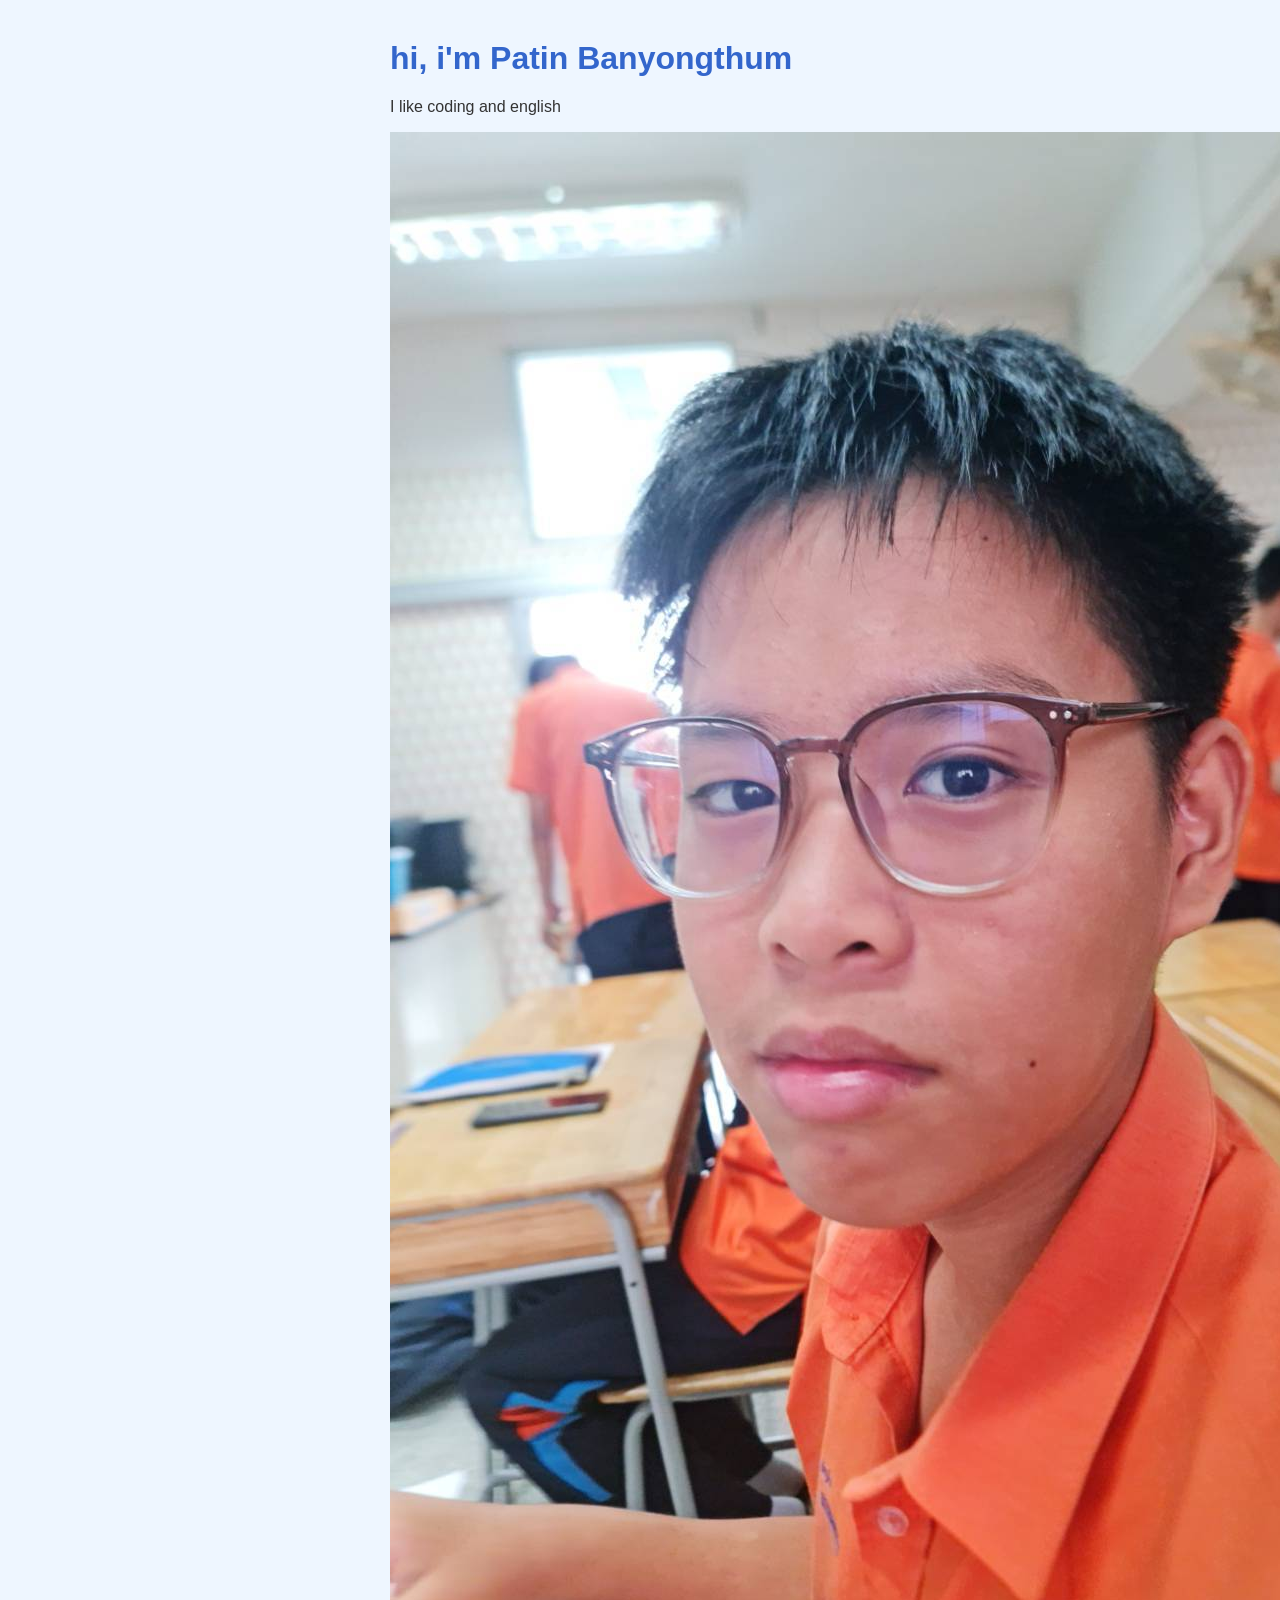
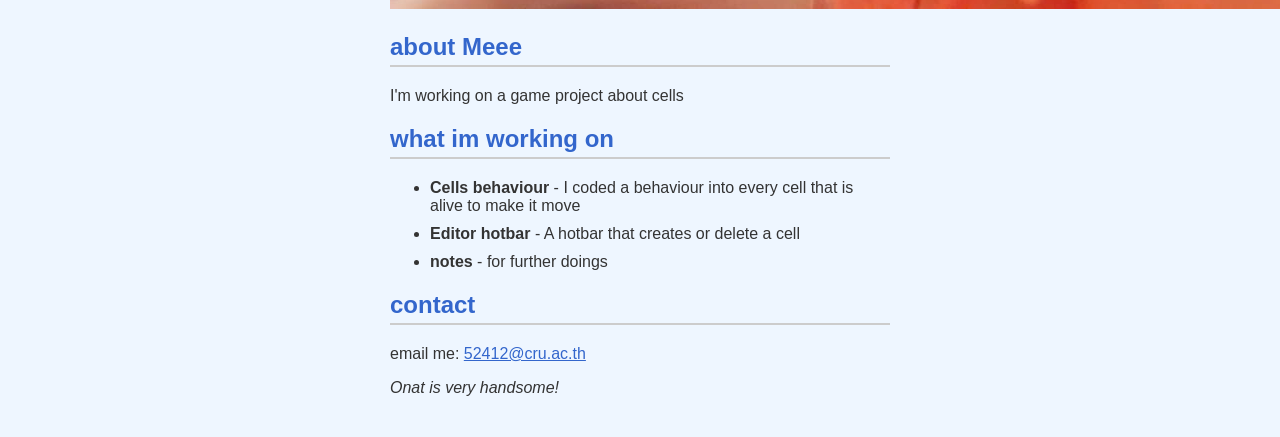
<file: index.html>
<!DOCTYPE html>
<html lang="en">
<head>
<meta charset="UTF-8">
<meta name="viewport" content="width=device-width, initial-scale=1.0">
<title>Leoven</title>
<style>
  body {
    background-color: #eef6ff;
    font-family: Verdana, sans-serif;
    color: #333;
    max-width: 500px;
    margin: 40px auto;
    padding: 0 20px;
  }

  h1 {
    color: #3366cc;
  }

  h2 {
    color: #3366cc;
    border-bottom: 2px solid #ccc;
    padding-bottom: 4px;
  }

  a {
    color: #3366cc;
  }

  li {
    margin-bottom: 10px;
  }
</style>
</head>
<body>

  <h1>hi, i'm Patin Banyongthum</h1>
  <p>I like coding and english</p>

  <img src="ven.jpg" alt="Its me">

  <h2>about Meee</h2>
  <p>I'm working on a game project about cells</p>

  <h2>what im working on</h2>
  <ul>
    <li><b>Cells behaviour</b> - I coded a behaviour into every cell that is alive to make it move</li>
    <li><b>Editor hotbar</b> - A hotbar that creates or delete a cell</li>
    <li><b>notes</b> - for further doings</li>
  </ul>

  <h2>contact</h2>
  <p>email me: <a href="52412@cru.ac.th">52412@cru.ac.th</a></p>

  <p><i>Onat is very handsome!</i></p>

</body>
</html>
</file>
